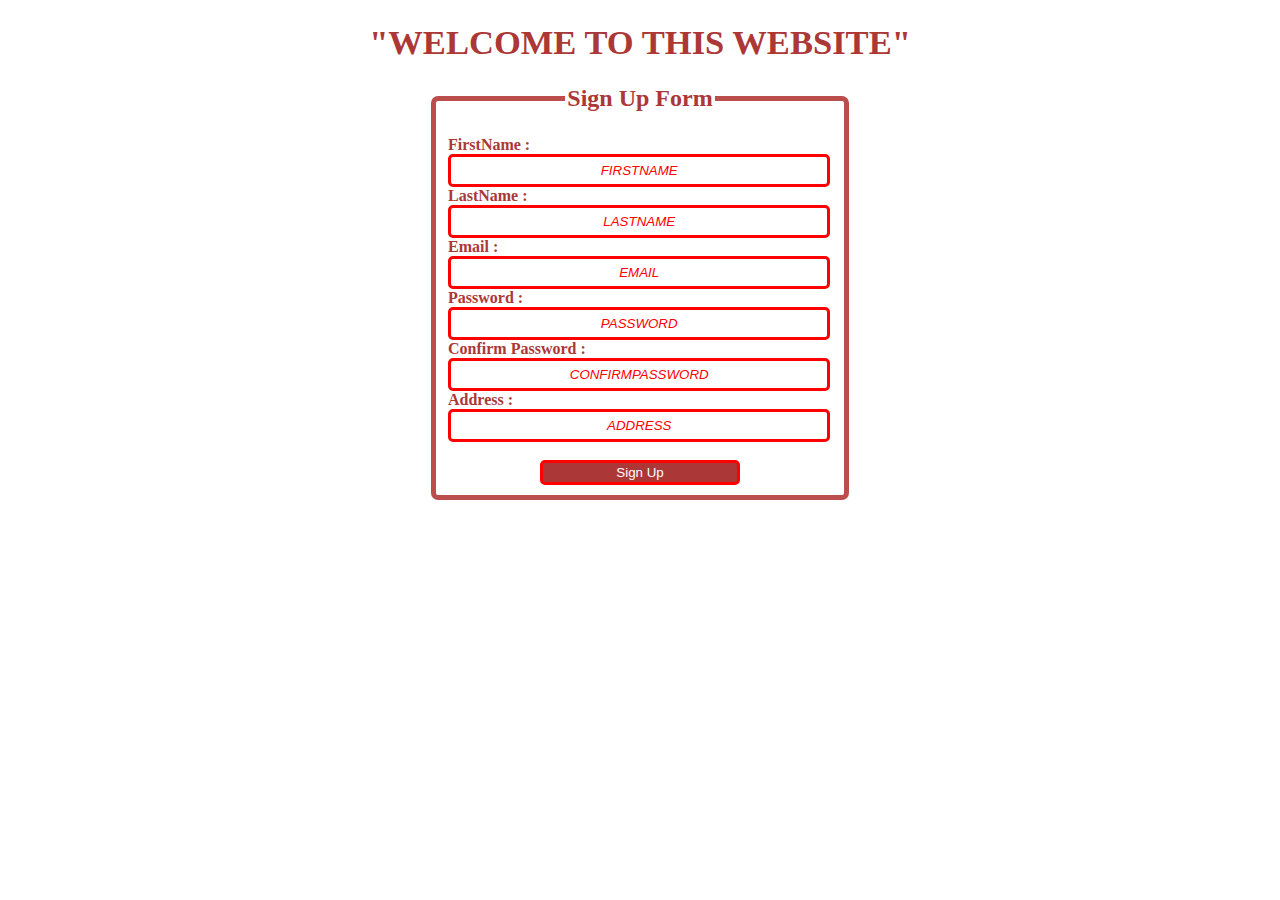
<file: index.html>
<!DOCTYPE html>
<html lang="en">

<head>
    <meta charset="UTF-8">
    <meta http-equiv="X-UA-Compatible" content="IE=edge">
    <meta name="viewport" content="width=device-width, initial-scale=1.0">
    <title>Sign In</title>
    <link rel="stylesheet" href="style.css">
    <script src="index.js"></script>
</head>

<body>

    <h1 id="heading">
        "WELCOME TO THIS WEBSITE"
    </h1>
    <fieldset id="sign">
        <legend id="leg"><b>Sign Up Form </b></legend>
        <form onsubmit="signup(); return false;">
            <br>
            <label for="firstname">FirstName :</label>
            <br>
            <input type="text" id="firstname" required placeholder="firstname"><br>
            <label for="lastname">LastName :</label>
            <br>
            <input type="text" id="lastname" required placeholder="lastname"><br>

            <label for="email">Email :</label><br>
            <input type="email" id="email" required placeholder="Email"><br>
            <label for="password">Password :</label>
            <br>
            <input type="password" id="password" required placeholder="password"><br>
            <label for="confirmpassword">Confirm Password :</label>
            <br>
            <input type="password" id="confirmpassword" required placeholder="confirmpassword"><br>
            <label for="address">Address :</label>
            <br>
            <input type="text" id="address" required placeholder="address">
            <br><br>
            <div>
                <input type="submit" value="Sign Up"><br>
            </div>


        </form>
    </fieldset>
    <script src="index.js"></script>
</body>

</html>
</file>
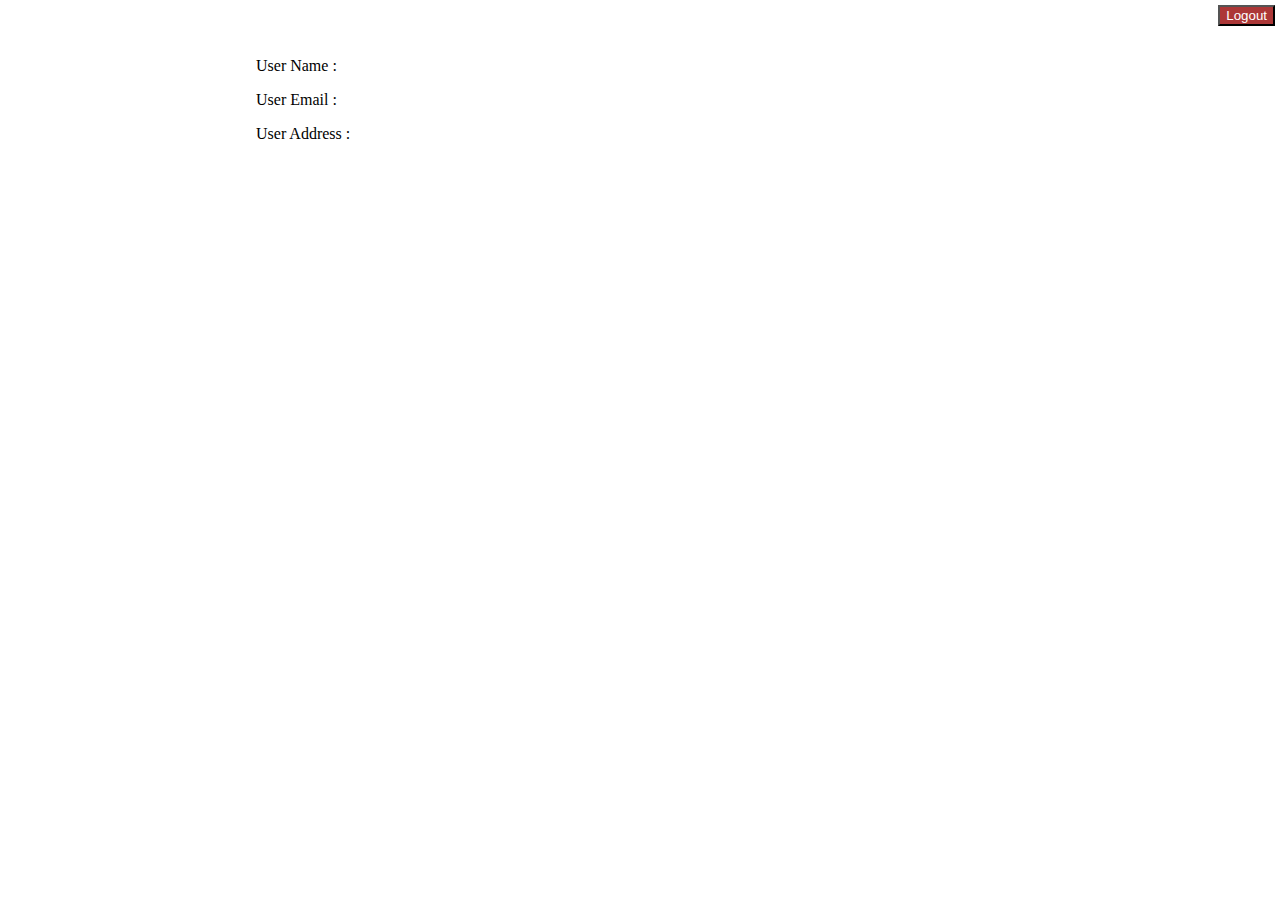
<file: home .html>
<!DOCTYPE html>
<html lang="en">
<head>
    <meta charset="UTF-8">
    <meta http-equiv="X-UA-Compatible" content="IE=edge">
    <meta name="viewport" content="width=device-width, initial-scale=1.0">
    <title>Home</title>
    <link rel="stylesheet" href="style.css">
</head>
<body>
    <nav>
        <button id="logout" onclick="logout()">Logout</button>
    </nav>
    <div>
        <div id="firstshow">
            <p>User Name :</p>   
            <p>User Email :</p>   
            <p>User Address :</p>   
        </div>
        <div>
            <p id="userName"></p>   
            <p id="userEmail"></p>   
            <p id="userAddress"></p>   
        </div>
    </div>
    <script src="index.js"></script>
</body>
</html>
</file>
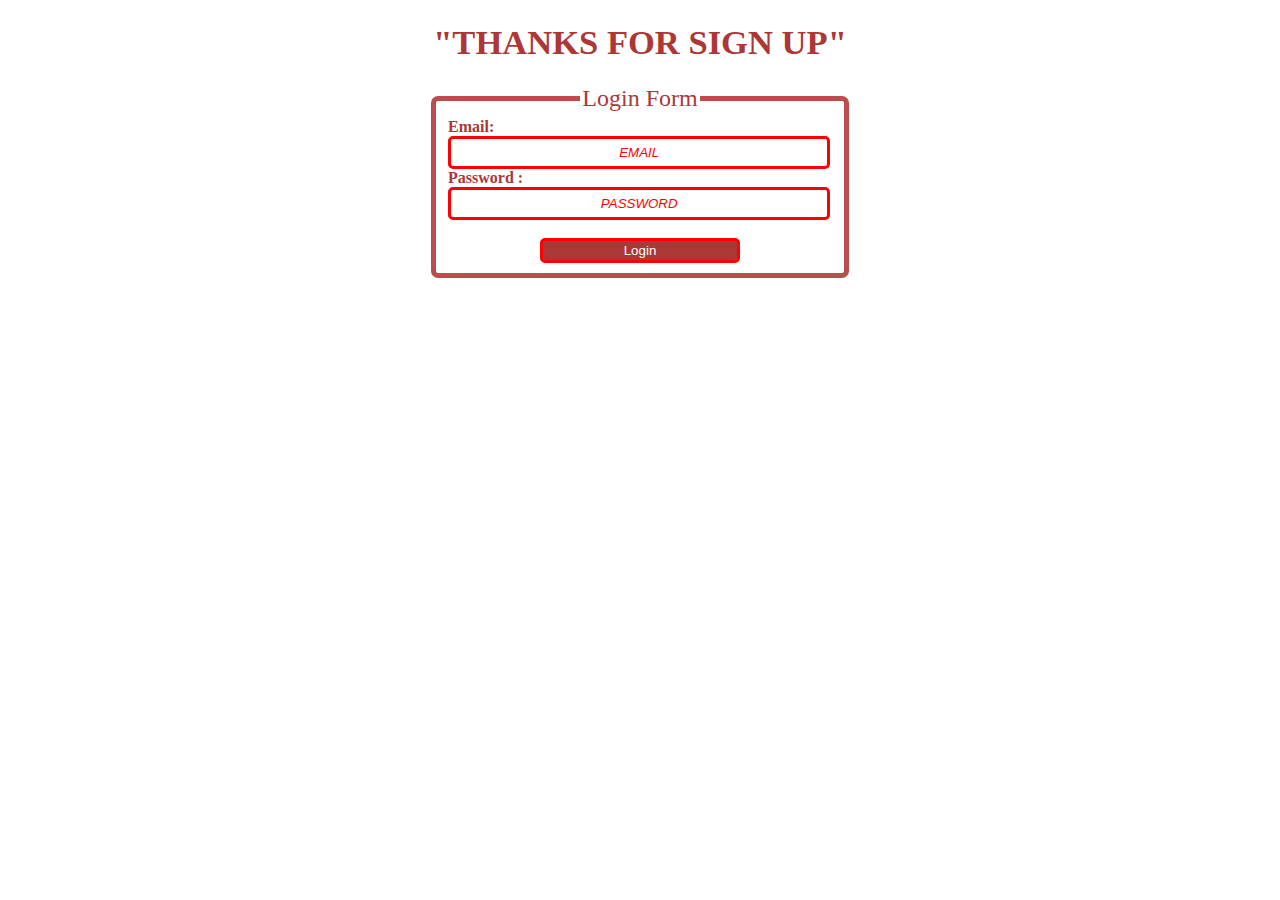
<file: login.html>
<!DOCTYPE html>
<html lang="en">
<head>
    <meta charset="UTF-8">
    <meta http-equiv="X-UA-Compatible" content="IE=edge">
    <meta name="viewport" content="width=device-width, initial-scale=1.0">
    <title>login</title>
    <link rel="stylesheet" href="style.css">
    <script src="index.js"></script>

</head>
<body>
    <h1 id="heading Thanks">"THANKS FOR SIGN UP" </h1>
    <fieldset>
        <legend>Login Form</legend>
        <form onsubmit="login(); return false;">

            <label for="login_email">Email:</label><br>
            <input type="email" id="login_email" required placeholder="Email">
            <br>
            <label for="login_password">Password :</label>
            <br>
            <input type="password" id="login_password" required placeholder="password">
            <br><br>
            <div>
                <input  type="submit" value="Login">
            </div>
        </form>

    </fieldset>

</body>
</html>
</file>
<file: style.css>
body{
    margin: 0px;
    padding: 0px;}
    .two , #first a{
  text-decoration: none;
    color: rgb(255, 255, 255);
    cursor: grabbing;
}
#first{ margin: 0px;
    padding: 0px;
    overflow: hidden;
    display: flex;font-weight: bold;
    font-style: italic;
    justify-content: space-between;
background-color: rgb(58, 43, 43);
list-style-type: none;  
}
fieldset{border-radius: 7px;
    width: 30%;
    margin: 10px auto;
    border: 5px solid rgb(187, 77, 77);
}     #first  a {
    display: block;
    color: white;
    text-align: center;
    padding: 14px 16px;
    text-decoration: none;
  }#first li {
    border-left:1px solid #bbb;
  }#first li:hover{background-color: #04AA6D;}
input{border-radius: 5px;
    height: 25px;
    width: 97%;border: 3px solid red;
}input[type=submit]  { 
    cursor: grabbing;
    transition: all 0.5s ease;
    width: 200px; 
    background-color:rgb(172, 55, 55) ;
    color: white ;
} input[type=submit]:hover,#abc:hover ,nav button:hover{
    color:rgb(172, 55, 55) ;
    background-color: white ;
    
}form>div{
    text-align: center;

}nav{
    text-align: right;
    padding: 5px;
    margin: 0px;
}nav button{
    cursor: grabbing;
    transition: all 0.5s ease;
    background-color:rgb(172, 55, 55) ;
    color: white ;
}nav+div {
    display: flex;
    flex-wrap: nowrap;
    margin: 10px auto;
    width: 60%;
}nav+div>div{
    width: 60%;

}#firstshow{
    width: 40%!important;

}

 #abc{  
    cursor: grabbing;
    background-color:rgb(172, 55, 55) ;border-radius: 7px; 
    border-radius: 5px;
    width: 90px;
    margin-top: 5px; }
 #signup{
     background-image: url(./images/Wallpaper.jpg );
     background-repeat: no-repeat;
     background-size: auto;
}
#LOGIN{
    background-image: url(./images/login\ background.jpg);    
     background-repeat: no-repeat;
     background-size: auto;}
h1,#heading{text-decoration: none;
    font-size: 2.7vmax;
    text-align: center ;
    color:rgb(172, 55, 55) ;
}
h1:hover, #heading:hover,legend:hover,label:hover{
    color:rgb(158, 140, 140) ;
}
::placeholder {
    color: red;
    text-align: center;
    text-transform: uppercase;
    font-style: oblique;}
  label{
      color: rgb(172, 55, 55);
    text-transform: capitalize;
    font-weight: bolder;
  }legend{
    color: rgb(172, 55, 55);
    text-align: center;
   font-size: x-large;
  }
  
#mobiles{
    color: rgb(58, 43, 43);
}footer{margin-top: 50%;width: 100%;
    position: fixed;
}
.footer{
    text-transform: uppercase;
    border-top: 4px solid red;
background-color: gray;    display: flex; 
    justify-content: space-around;
}.abc a{
text-decoration: none;
}.abc ul{
    list-style-type:none ;
}
#one,#two,#three{
    height: 100vh;
    border: 3px solid blue;
}
#one{
    background-color: rgb(213, 209, 206);
}
#two{
    background-color: rgb(83, 159, 159);
    background: linear-gradient(to right, rgb(83, 159, 159),rgb(137, 170, 169), rgb(83, 159, 159));


}#three{
    background: linear-gradient(to right, green, rgb(91, 165, 91));
}
</file>
